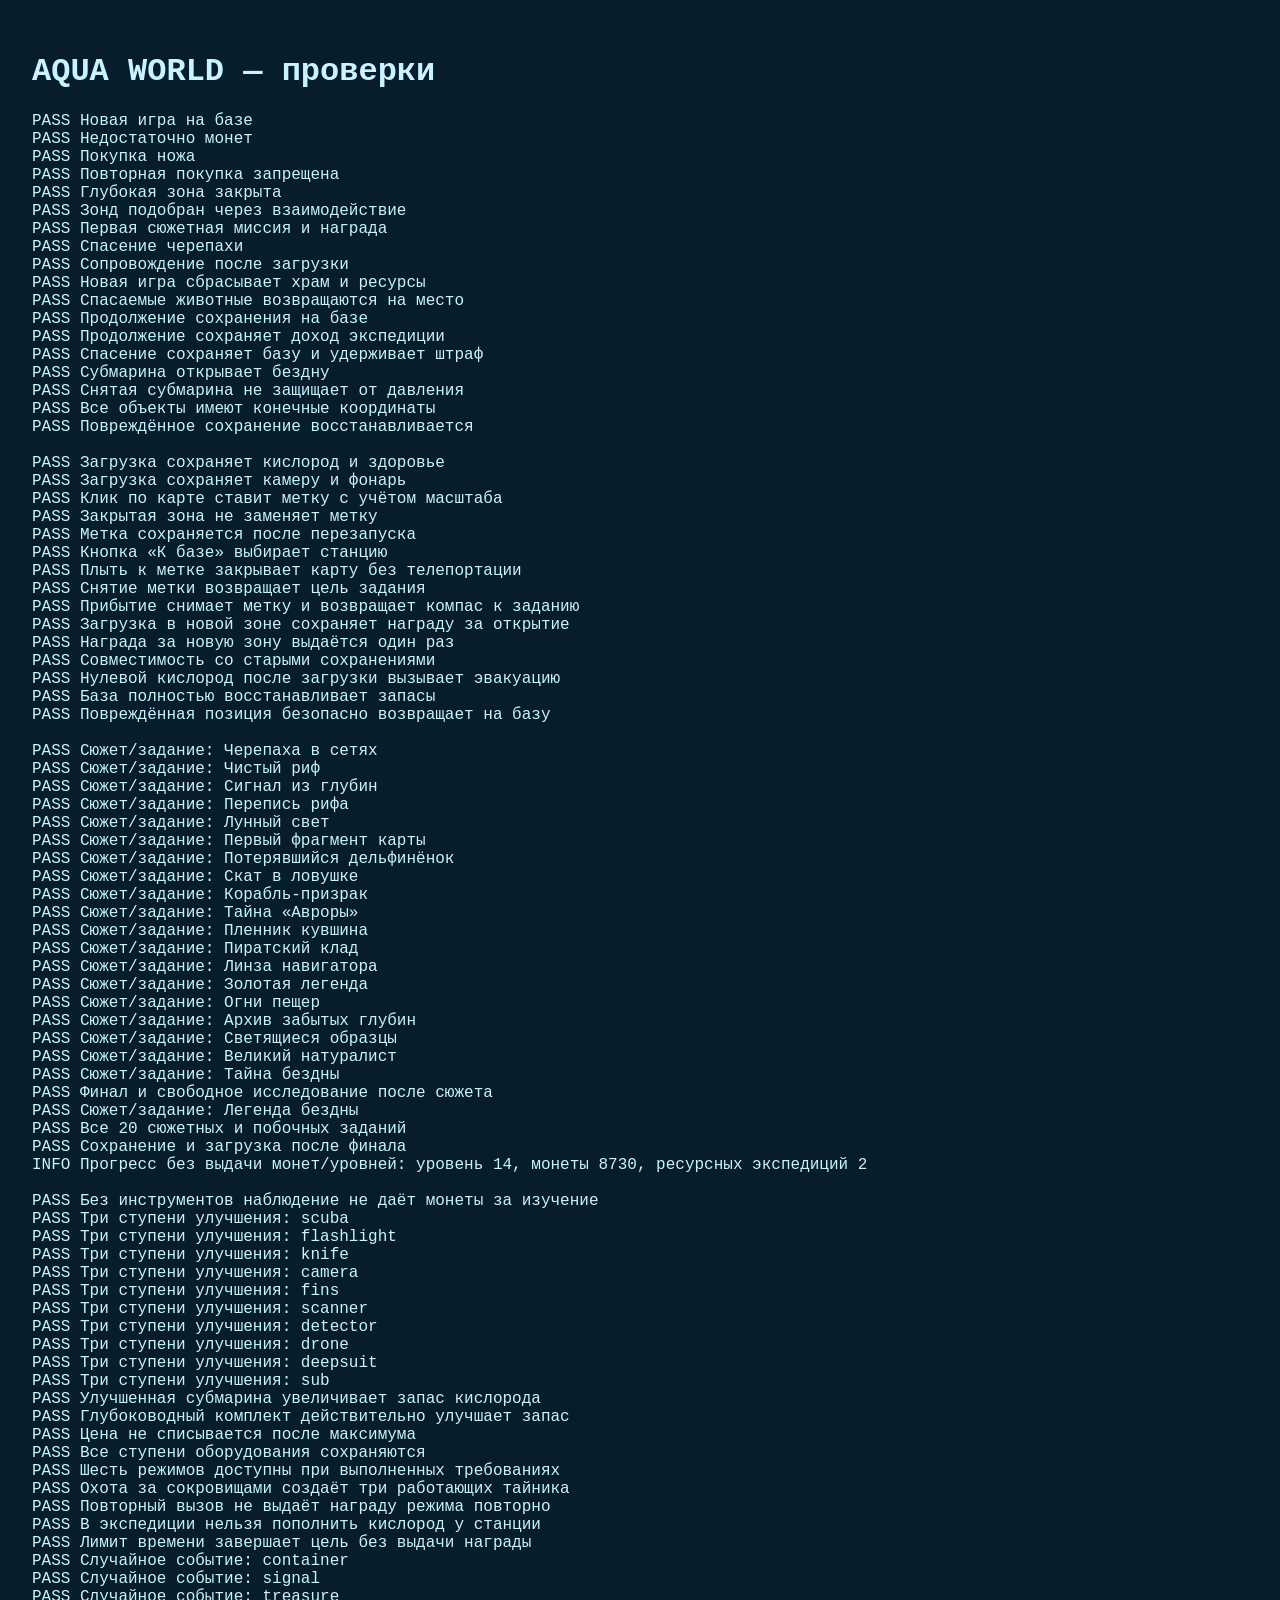
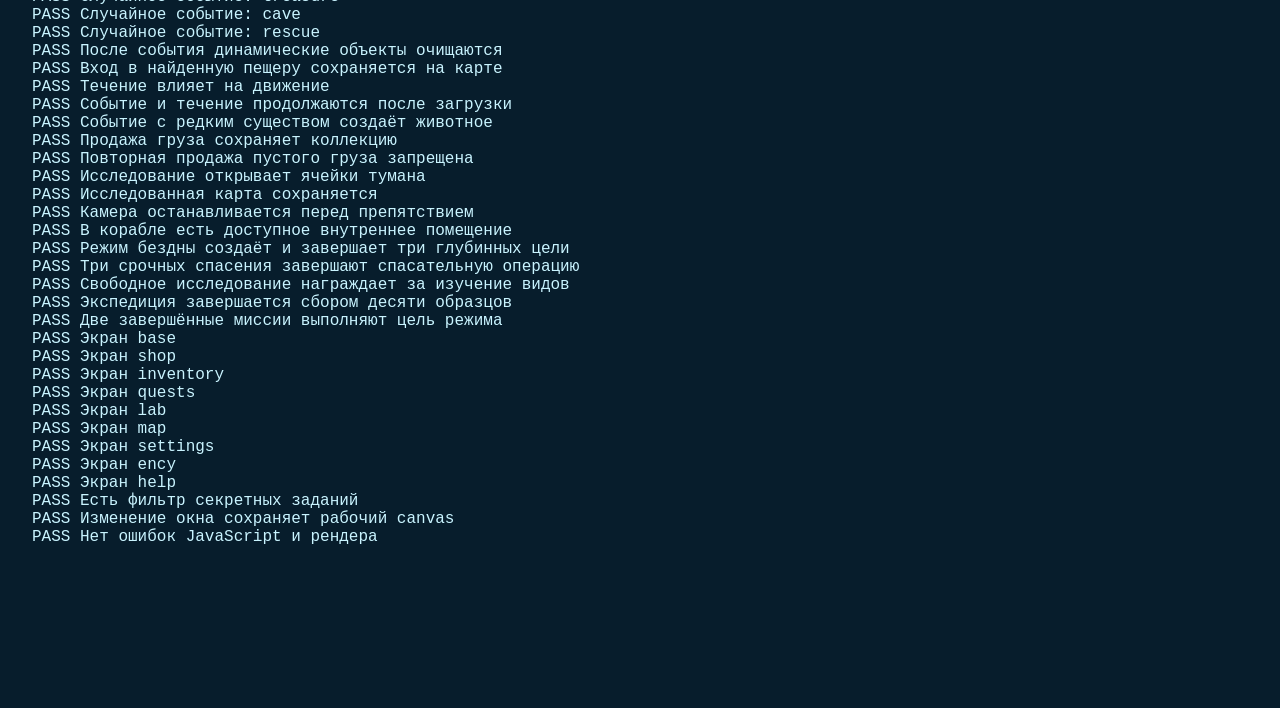
<file: tests.html>
<!doctype html>
<html lang="ru"><meta charset="utf-8"><title>AQUA WORLD — проверки</title>
<style>body{background:#071d2c;color:#c9f4ff;font:16px monospace;padding:24px}iframe{width:min(960px,100%);height:540px;border:1px solid #287080}pre{white-space:pre-wrap}</style>
<h1>AQUA WORLD — проверки</h1><pre id="results">Запуск…</pre>
<iframe id="frame"></iframe>
<script>
const output = document.getElementById('results');
const frame = document.getElementById('frame');
// Keep real Save code, with isolated in-memory storage in the child window.
fetch('index.html').then(r => r.text()).then(html => {
  html = html.replace(/<link[^>]*https:\/\/fonts\.googleapis\.com[^>]*>/g, '');
  html = html.replace('<script src="js/data.js"></' + 'script>',
    '<script>(() => { const data = new Map(); Object.defineProperty(window, "localStorage", {value: {getItem: k => data.get(k) ?? null, setItem: (k,v) => data.set(k,String(v)), removeItem: k => data.delete(k)}}); window.testErrors=[]; const original=console.error; console.error=(...args)=>{testErrors.push(args.map(String).join(" ")); original.apply(console,args);}; window.addEventListener("error",e=>testErrors.push(e.message)); })();</' + 'script><script src="js/data.js"></' + 'script>');
  frame.srcdoc = html;
}).catch(e => output.textContent = 'FAIL: ' + e.message);
let attempts = 0;
const poll = setInterval(async () => {
  if (++attempts > 120) { clearInterval(poll); output.textContent = 'FAIL: timeout'; return; }
  const w = frame.contentWindow;
  if (!w.document.getElementById('loading')?.classList.contains('hidden')) return;
  clearInterval(poll);
  try {
    output.textContent = w.eval(`(() => {
      const lines = [];
      function check(name, fn) { try { if (!fn()) throw new Error('assertion'); lines.push('PASS ' + name); } catch(e) { lines.push('FAIL ' + name + ': ' + e.message); } }
      Game.startGame(true); UI.closeAll();
      check('Новая игра на базе', () => Game.atBase && S.coins === 100);
      S.coins = 200; // Separate fixture for purchase and insufficient-funds checks.
      check('Недостаточно монет', () => !Game.buyItem('sub').ok && S.coins === 200);
      check('Покупка ножа', () => Game.buyItem('knife').ok && S.coins === 50 && Game.hasItem('knife'));
      check('Повторная покупка запрещена', () => !Game.buyItem('knife').ok && S.coins === 50);
      check('Глубокая зона закрыта', () => !Game.zoneUnlocked(ZONES[1]));
      Game.enterBase(); Quests.accept('story1', true); UI.closeAll(); Game.dive('base'); UI.closeAll();
      const probe = Game.groupObjects('probe')[0];
      Player.teleport(probe.pos.toArray());
      Game.update(0.05, {e:true}); Game.hold = 2;
      Game.update(0.05, {e:true});
      check('Зонд подобран через взаимодействие', () => S.collected.includes('probe') && S.quests.story1.stage === 1);
      Player.teleport(World.W.poi.base.toArray()); UI.closeAll(); Game.update(0.05, {});
      check('Первая сюжетная миссия и награда', () => Quests.isDone('story1') && S.coins >= 300 && S.level >= 2);
      UI.closeAll(); Quests.accept('side_turtle', true); UI.closeAll();
      const net = Game.groupObjects('turtleNet')[0]; Player.teleport(net.pos.toArray());
      Game.update(0.05, {e:true}); Game.hold = 3; Game.update(0.05, {e:true});
      check('Спасение черепахи', () => Quests.isDone('side_turtle') && Creatures.special.questTurtle.state === 'freed');
      check('Сопровождение после загрузки', () => { S.collected.push('calf'); Creatures.syncWithSave(); return Creatures.special.calf.state === 'follow'; });
      World.setCoreDone(); Game.objects.find(o => o.repeat).taken = true;
      Creatures.special.questTurtle.pos.set(80,-5,-100);
      Game.startGame(true);
      check('Новая игра сбрасывает храм и ресурсы', () => !World.W.coreDone && Game.objects.filter(o => o.repeat).every(o => !o.taken));
      check('Спасаемые животные возвращаются на место', () => Creatures.special.questTurtle.state === 'trapped' && Creatures.special.questTurtle.pos.equals(Creatures.special.questTurtle.start));
      Game.enterBase(); Save.save(); S = defaultState(); Save.load(); Game.startGame(false);
      check('Продолжение сохранения на базе', () => Game.atBase && UI.top() === 'base');
      Game.dive('base'); UI.closeAll(); Game.expedition = 200; Save.save(); S = defaultState(); Save.load(); Game.startGame(false);
      check('Продолжение сохраняет доход экспедиции', () => !Game.atBase && Game.expedition === 200);
      S.coins = 1000; Game.expedition = 200; UI.closeAll(); Game.fail('test');
      check('Спасение сохраняет базу и удерживает штраф', () => Game.atBase && S.coins === 900 && Game.expedition === 0);
      S.items = ITEMS.map(i => i.id); S.upgrades = UPGRADES.map(u => u.id);
      ['story1','story2','story3','story4'].forEach(id => S.quests[id] = {status:'done',stage:9});
      S.equip.sub = true;
      check('Субмарина открывает бездну', () => Game.zoneUnlocked(ZONES[4]));
      S.equip.sub = false;
      check('Снятая субмарина не защищает от давления', () => !Game.zoneUnlocked(ZONES[4]) && Game.maxDepth() === 1005);
      check('Все объекты имеют конечные координаты', () => Game.objects.every(o => o.pos.toArray().every(Number.isFinite)));
      localStorage.setItem(SAVE_KEY, JSON.stringify({started:true, level:2.5, xp:-5, items:{bad:true}, species:[], quests:{story1:{status:'active',stage:999}}}));
      Save.load();
      check('Повреждённое сохранение восстанавливается', () => Array.isArray(S.items) && !Array.isArray(S.species) && S.level === 1 && S.xp === 0 && S.quests.story1.stage === 1);
      UI.closeAll(); Game.enterBase();
      return lines.join('\\n');
    })()`);
    const navigation = await fetch('tests/navigation.js').then(r => r.text());
    output.textContent += '\n\n' + await w.eval(navigation);
    const campaign = await fetch('tests/campaign.js').then(r => r.text());
    output.textContent += '\n\n' + await w.eval(campaign);
    const expansion = await fetch('tests/expansion.js').then(r => r.text());
    output.textContent += '\n\n' + await w.eval(expansion);
    output.textContent += '\n' + (w.testErrors.length ? 'FAIL Ошибки JavaScript: '+w.testErrors.join('; ') : 'PASS Нет ошибок JavaScript и рендера');
    document.body.dataset.result = output.textContent.includes('FAIL') ? 'failed' : 'passed';
    frame.remove();
  } catch(e) { output.textContent = 'FAIL: ' + e.stack; }
}, 250);
</script></html>
</file>
